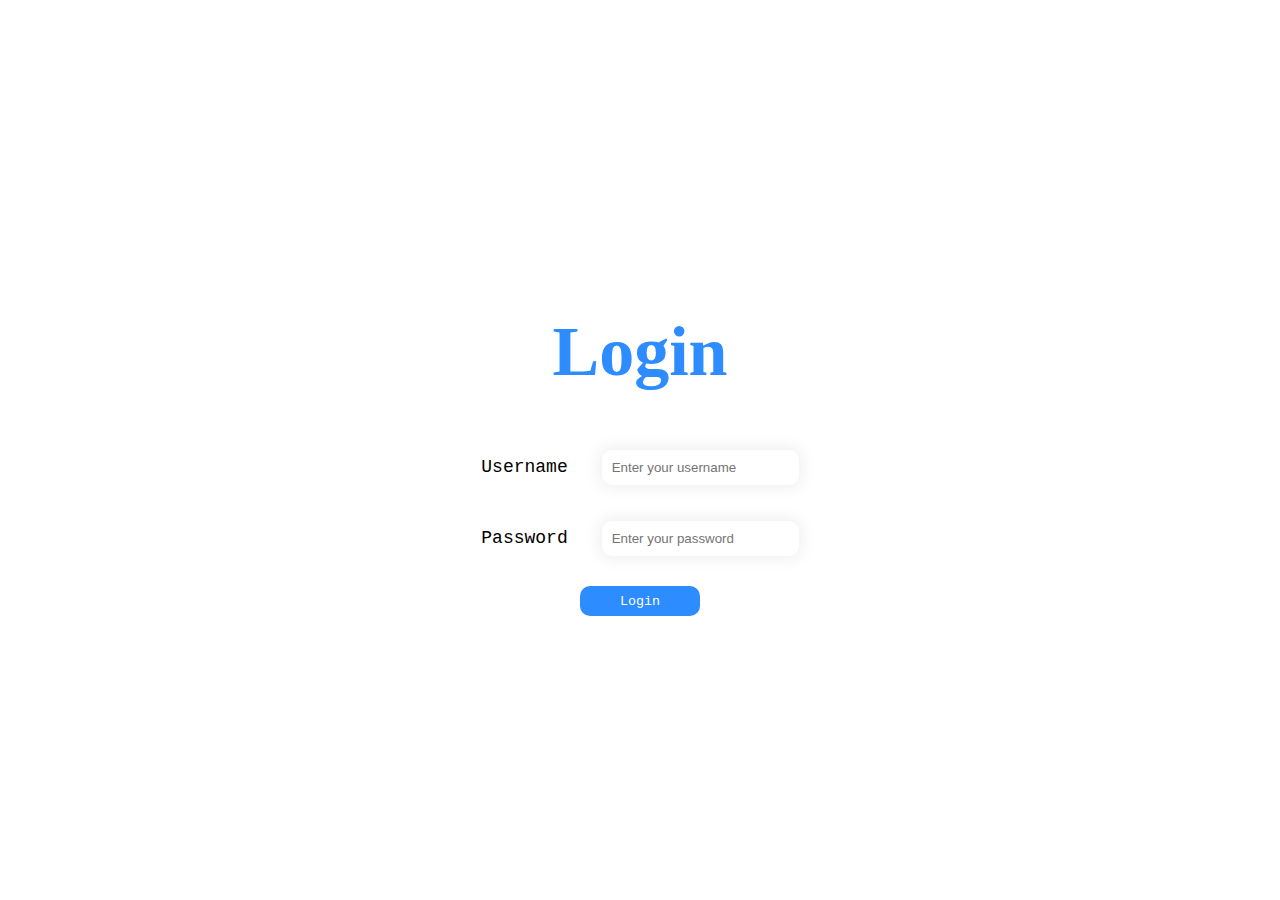
<file: index.html>
<!DOCTYPE html>
<html>
<head>
  <title>Login</title>
  <link rel="stylesheet" type="text/css" href="style.css">
</head>
<body>
  <div class="container">
    <h2>Login</h2>
    <form id="login-form">
      <div class="form-group">
        <label for="username">Username</label>
        <input type="text" id="username" class="form-control" placeholder="Enter your username"><br><br><br>
      </div>
      <div class="form-group">
        <label for="password">Password</label>
        <input type="password" id="password" class="form-control" placeholder="Enter your password">
      </div>
      <button type="submit" class="btn btn-primary Login" onclick="login()">Login</button>
    </form>
  </div>

  <script src="script.js"></script>
</body>
</html>
</file>
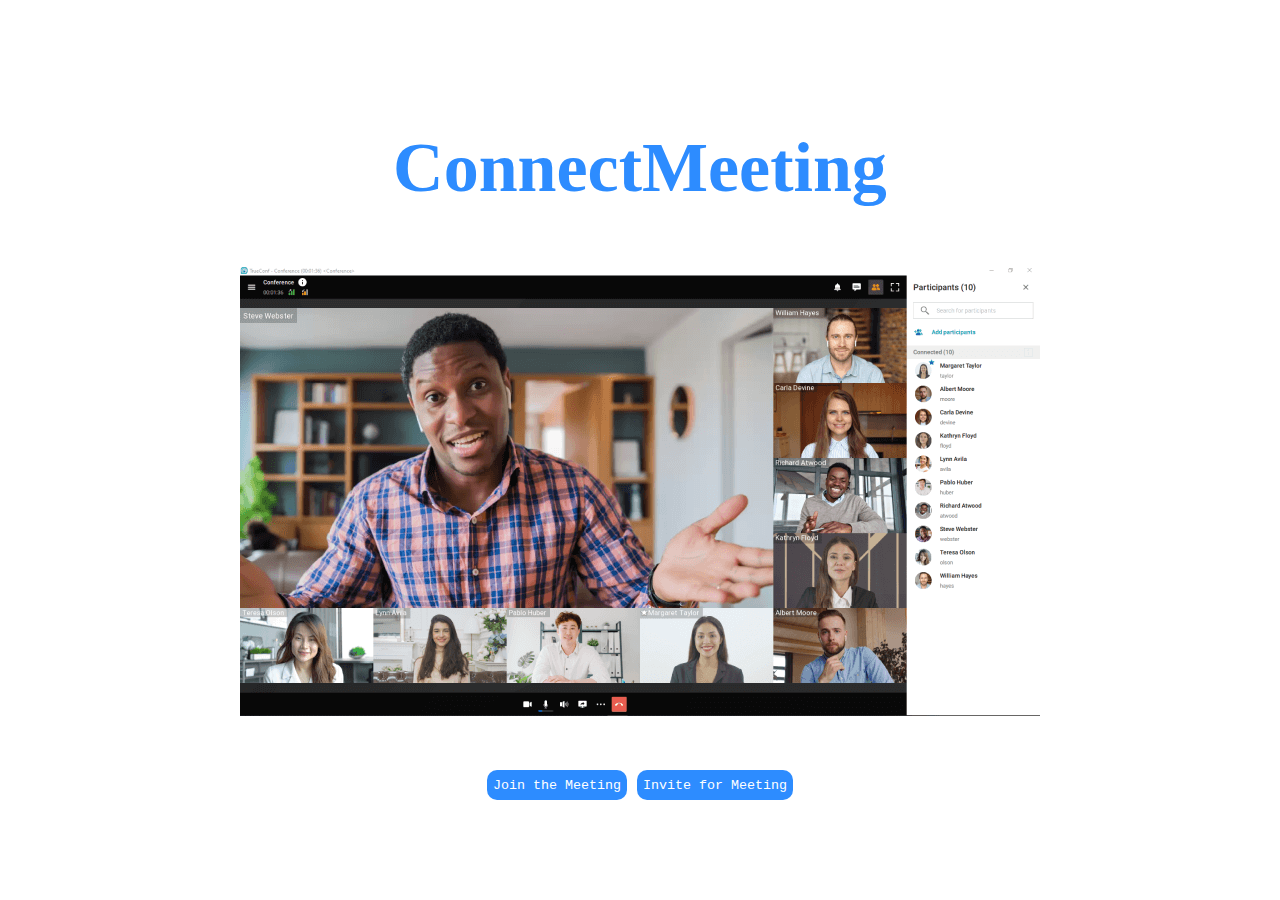
<file: conference.html>
<!DOCTYPE html>
<html>
<head>
  <title>Video Conference</title>
  <link rel="stylesheet" type="text/css" href="style.css">
</head>
<body>
  <div class="container">
    <h2>ConnectMeeting</h2>

    <div class="video-container">
      <img src="connect.webp" alt="Video Conference" class="video-image">
    </div>

    <div class="conference-options">
      <button id="join-button" class="btn btn-primary" onclick="openJoinForm()">Join the Meeting</button>
      <button class="btn btn-secondary">Invite for Meeting</button>
    </div>
    
  </div>

  <div id="join-form" style="display: none;">
    <h3>Join Meeting</h3>
    <div id="join-options-link" style="display: none;">
      <h4>Join via Link</h4>
      <label for="link-input">Link:</label>
      <input type="text" id="link-input">
    </div>

    <div id="join-options-code" style="display: none;">
      <h4>Join via Code</h4>
      <label for="code-input">Code:</label>
      <input type="text" id="code-input">
    </div>

    <button class="btn btn-primary " onclick="joinMeeting()">Join</button>
  </div>

  <script src="script.js"></script>
</body>
</html>
</file>
<file: style.css>
body {
    display: flex;
    align-items: center;
    justify-content: center;
    height: 100vh;
    margin: 0;
  }
  
  .container {
    text-align: center;
  }
  .container h2{
    font-size: 70px;
    font-family: 'Times New Roman', Times, serif;
  }
  input {
    margin-left: 30px;
    padding:10px;
    border-radius:10px;
    padding:10px;
    border:0;
    box-shadow:0 0 15px 4px rgba(0,0,0,0.06);
  }
 
  .video-container {
    margin-bottom: 20px;
    width: 10%;
  }
  
  .conference-options {
    display: flex;
    justify-content: center;
    gap: 10px;
    margin-top: 20px;
  }
  
  #join-form {
    text-align: center;
    margin-top: 20px;
  }
  
  #join-form h3 {
    margin-bottom: 10px;
  }
  
  #join-options {
    margin-bottom: 10px;
  }
  .container {
    text-align: center;
  }
  .container label{
    font-family: 'Courier New', Courier, monospace;
    font-size: large;
  }
  h2 {
    font-size: 60px;
    font-family: 'Courier New', Courier, monospace;
    color: #2D8CFF;
  }
  .btn-primary{
    margin-top: 30px;
    margin-bottom: 30px;
    min-height:30px; 
    min-width: 120px;
    font-family: 'Courier New', Courier, monospace;
    border: none;
    border-radius:10px;
    background-color: #2D8CFF;
    color: white;
  }   
  .btn-primary:hover {
    background-color:#002ead;
    transition: 0.7s;
}
  .btn-secondary{
    margin-top: 30px;
    margin-bottom: 30px;
    min-height:30px; 
    min-width: 120px;
    font-family: 'Courier New', Courier, monospace;
    border: none;
    border-radius:10px;
    background-color: #2D8CFF;
    color: white;
  }
  .btn-secondary:hover {
    background-color:#002ead;
    transition: 0.7s;
}


  #join-form{
    font-size: 20px;
    font-family: 'Courier New', Courier, monospace;
    color: gray;
  }
  .video-screen {
    width: 480px;
    height: 360px;
    margin: 20px auto;
    border: 1px solid #ccc;
  }
  
  video {
    width: 100%;
    height: 100%;
    object-fit: cover;
  }
</file>
